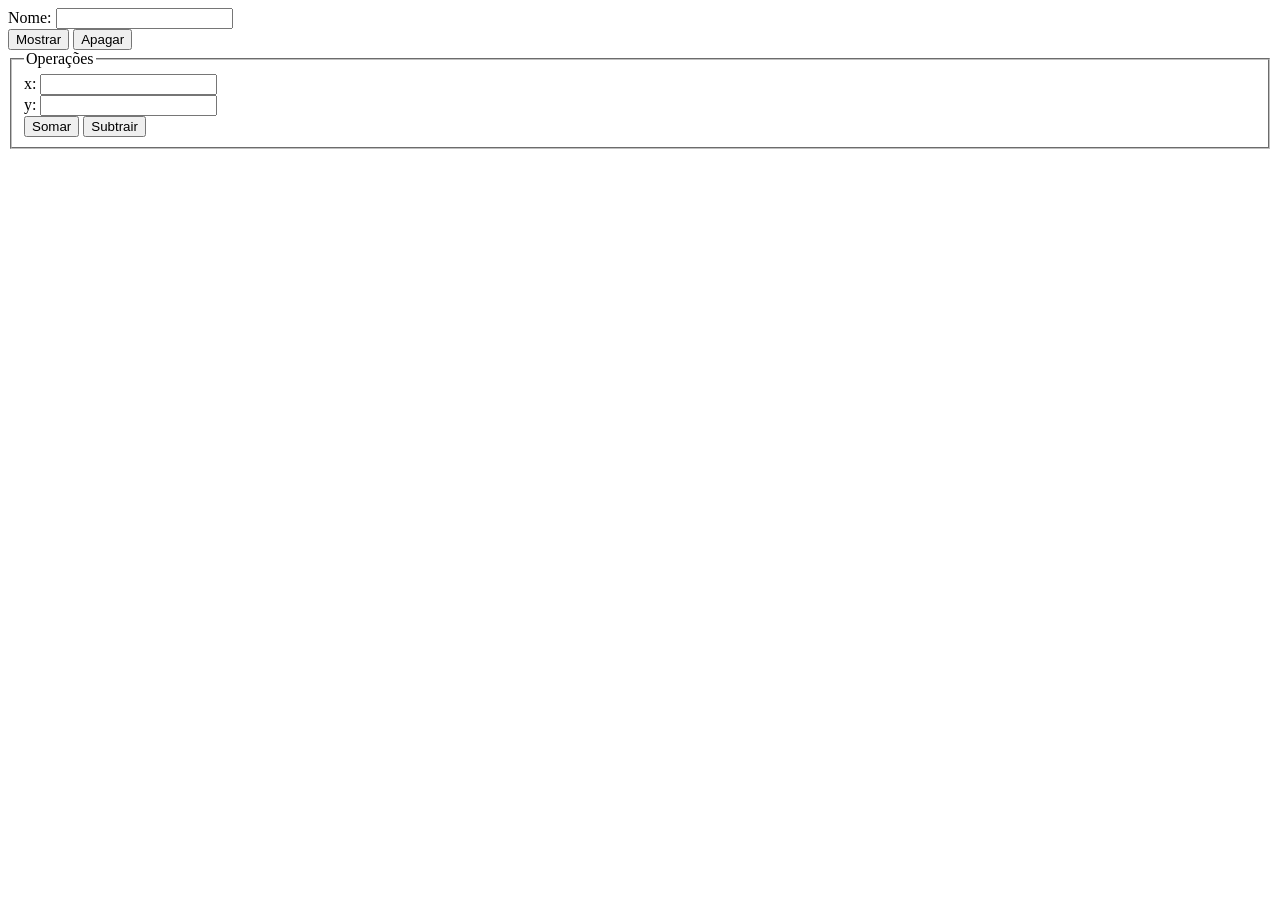
<file: JavaS/index.html>
<!DOCTYPE html>
<html lang="en">
<head>
    <meta charset="UTF-8">
    <meta name="viewport" content="width=device-width, initial-scale=1.0">
    <title>JavaScript</title>
    <script type="text/javascript" src="script.js"></script>
</head>
<body>
   <form>
       <label for="iptNome">Nome:</label>
       <input type="text" id="iptNome"><br>
       <button type="button" id="btnMostrar" onclick="mostrar()">Mostrar</button>
       <button type="button" id="btnApagar" onclick="limpar()">Apagar</button>
        <span id="spnMsg"></span>
    
   </form>
   <fieldset>
    <legend>Operações</legend>
    <label for="iptX">x:</label>
       <input type="number" id="iptX"><br>

       <label for="iptY">y:</label>
       <input type="number" id="iptY"><br>
         <!-- <button type="button" id="btnSomar" onclick="Somar()">Somar</button> -->
         <button type="button" id="btnSomar" onclick="calcular(0)">Somar</button>
        <button type="button" id="btnSubtrair" onclick="calcular(1)">Subtrair</button>
         <span id="spnRes"></span>
        
    </fieldset>
   
   
        
</body>
</html>
</file>
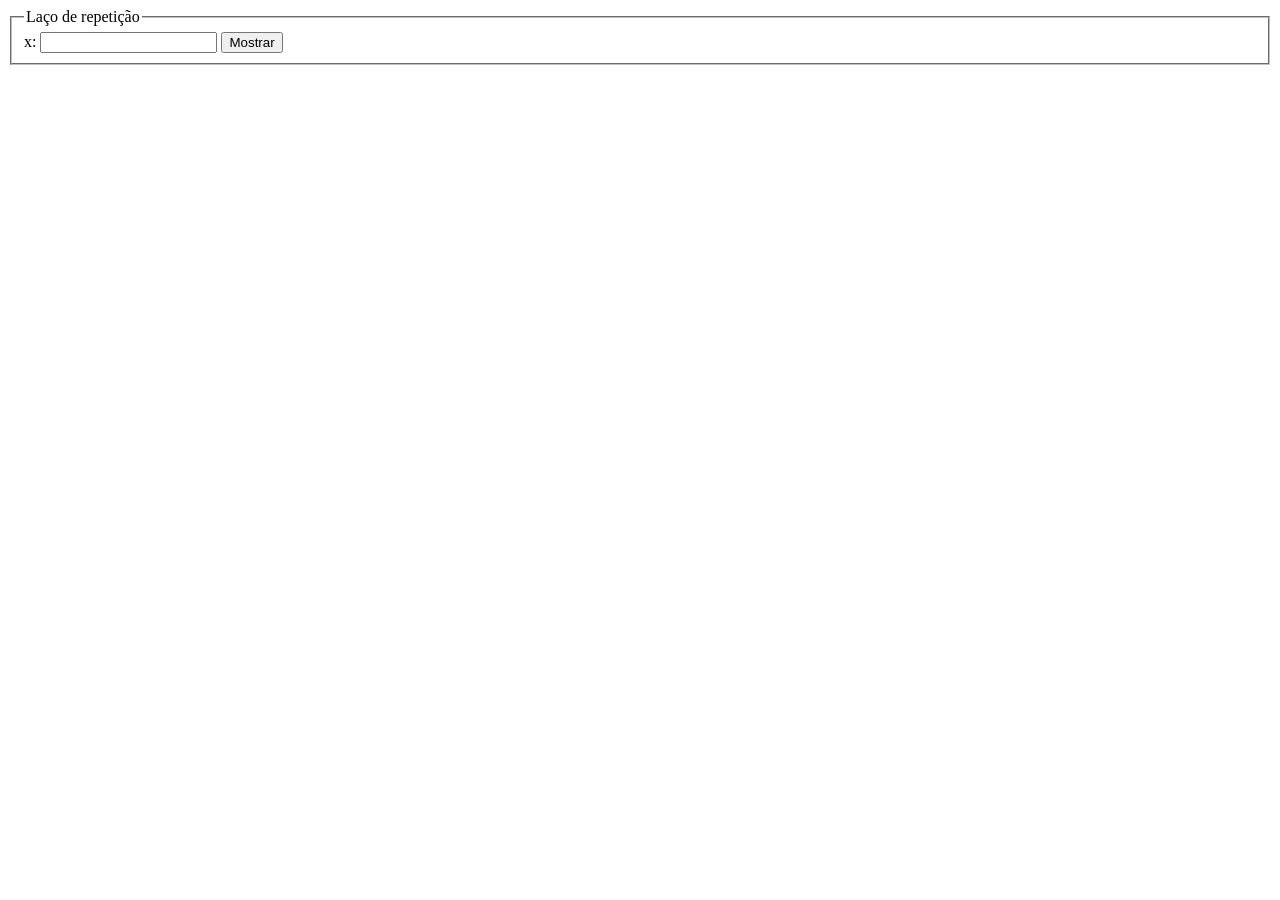
<file: projeto11/index.html>
<!DOCTYPE html>
<html lang="en">
<head>
    <meta charset="UTF-8">
    <meta name="viewport" content="width=device-width, initial-scale=1.0">
    <title>Laço de repetição</title>
   
</head>
<body>
    <fieldset>
    <legend>Laço de repetição</legend>
    <form>
    <label for="iptX">x:</label>
        <input type="number" id="iptX">
        <button type="button" onclick="Mostrar()">Mostrar</button>
    </fieldset>
    </form>
    <span id="spnMsg"></span>


     <script type="text/javascript" src="script.js"></script>
</body>
</html>
</file>
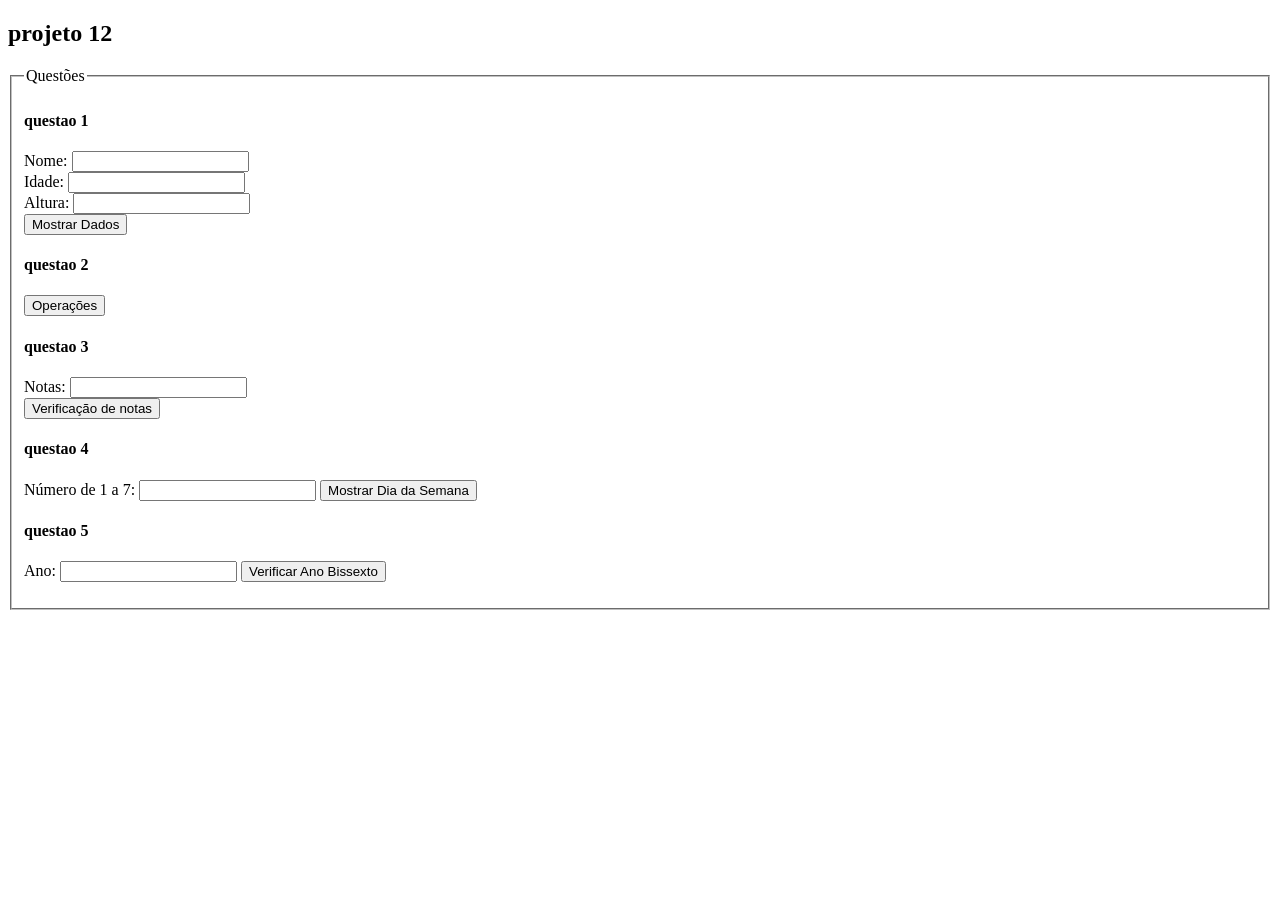
<file: projeto12/index.html>
<!DOCTYPE html>
<html lang="en">
<head>
    <meta charset="UTF-8">
    <meta name="viewport" content="width=device-width, initial-scale=1.0">
    <title>JavaScript</title>
</head>
<h2>projeto 12</h2>
<body>
<fieldset>
    <legend>Questões</legend>
<h4>questao 1</h4>
    <label for="Nome">Nome:</label>
    <input type="text" id="Nome"><br>

    <label for="Idade">Idade:</label>
    <input type="number" id="Idade"><br>

    <label for="Altura">Altura:</label>
    <input type="number" id="Altura"><br>

    <button onclick="MostrarDados()">Mostrar Dados</button>
    <p id = "Resultado"></p>
<h4>questao 2</h4>
    <button onclick="Explicaroperacoes()">Operações</button>
    <p id = "Resultado2"></p>
<h4>questao 3</h4>
    <label for="Notas">Notas:</label>
    <input type="number" id="Notas"><br>
    <button onclick="Media()">Verificação de notas</button>
    <p id = "Resultado3"></p>
<h4>questao 4</h4>
    <label for="dia"> Número de 1 a 7:</label>
    <input type="number" id="dia">
    <button onclick="mostrarDia()">Mostrar Dia da Semana</button>
    <p id="Resultado4"></p>
<h4>questao 5</h4>
    <label for="ano">Ano:</label>
    <input type="number" id="ano">
    <button onclick="verificarAnoBissexto()">Verificar Ano Bissexto</button>
    <p id="Resultado5"></p>
<script src="script.js"></script>
</body>
</html>
</file>
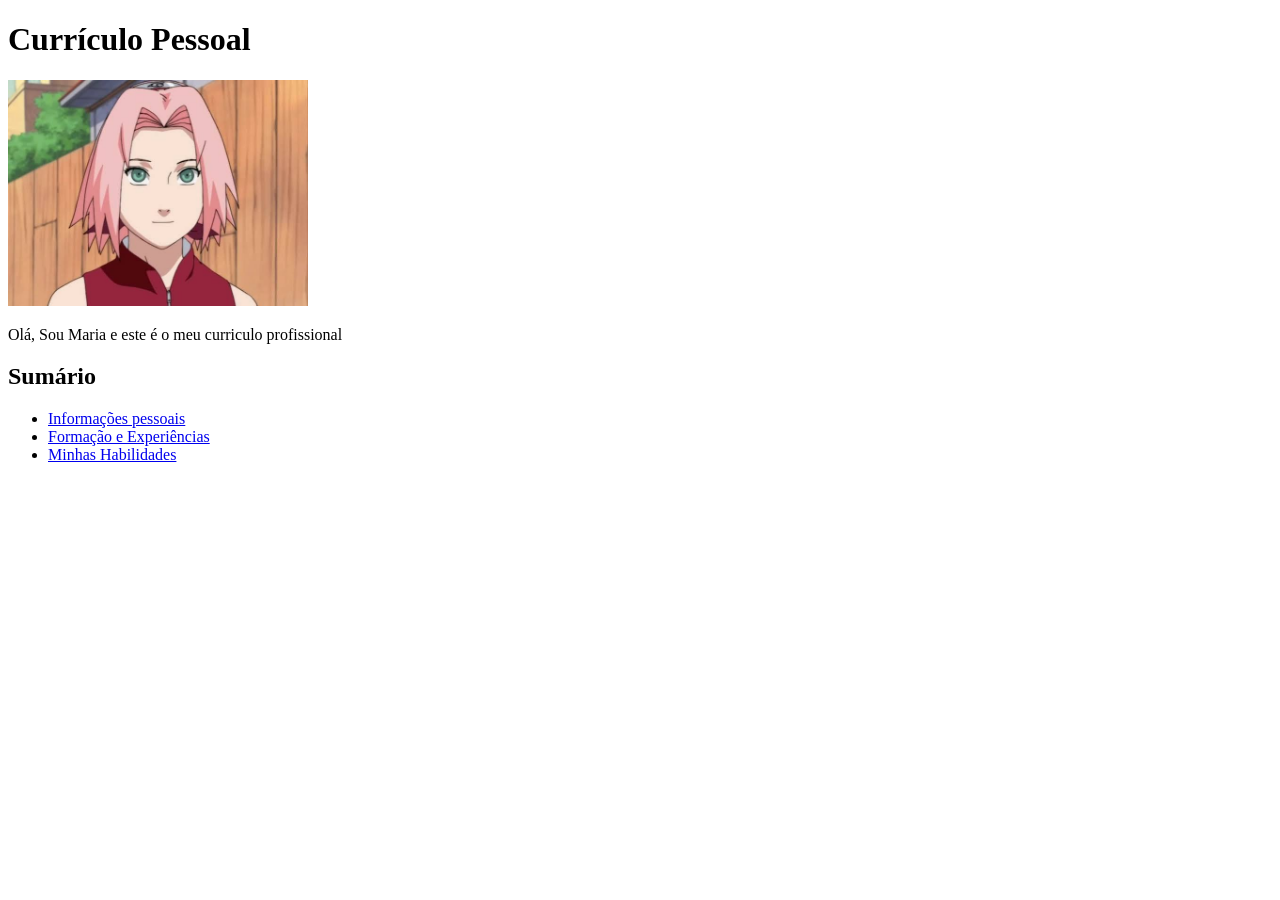
<file: projeto1curriculo/index.html>
<!DOCTYPE html>
<html lang="en">
<head>
    <meta charset="UTF-8">
    <meta name="viewport" content="width=device-width, initial-scale=1.0">
    <title>Currículo Pessoal</title>
</head>
<body>
    <h1>Currículo Pessoal</h1>
    
    <img src="Sakii.jpeg" width="300">
    <p>Olá, Sou Maria e este é o meu curriculo profissional</p>
   
    

    <h2>Sumário</h2>
    <ul>
        <li><a href= "paginas/Informações.html">Informações pessoais</a></li>
        <li><a href= "paginas/Formação.html">Formação e Experiências</a></li>
        <li><a href="paginas/Habilidades.html">Minhas Habilidades</a></li>
      
    </ul>
</body>
</html>
</file>
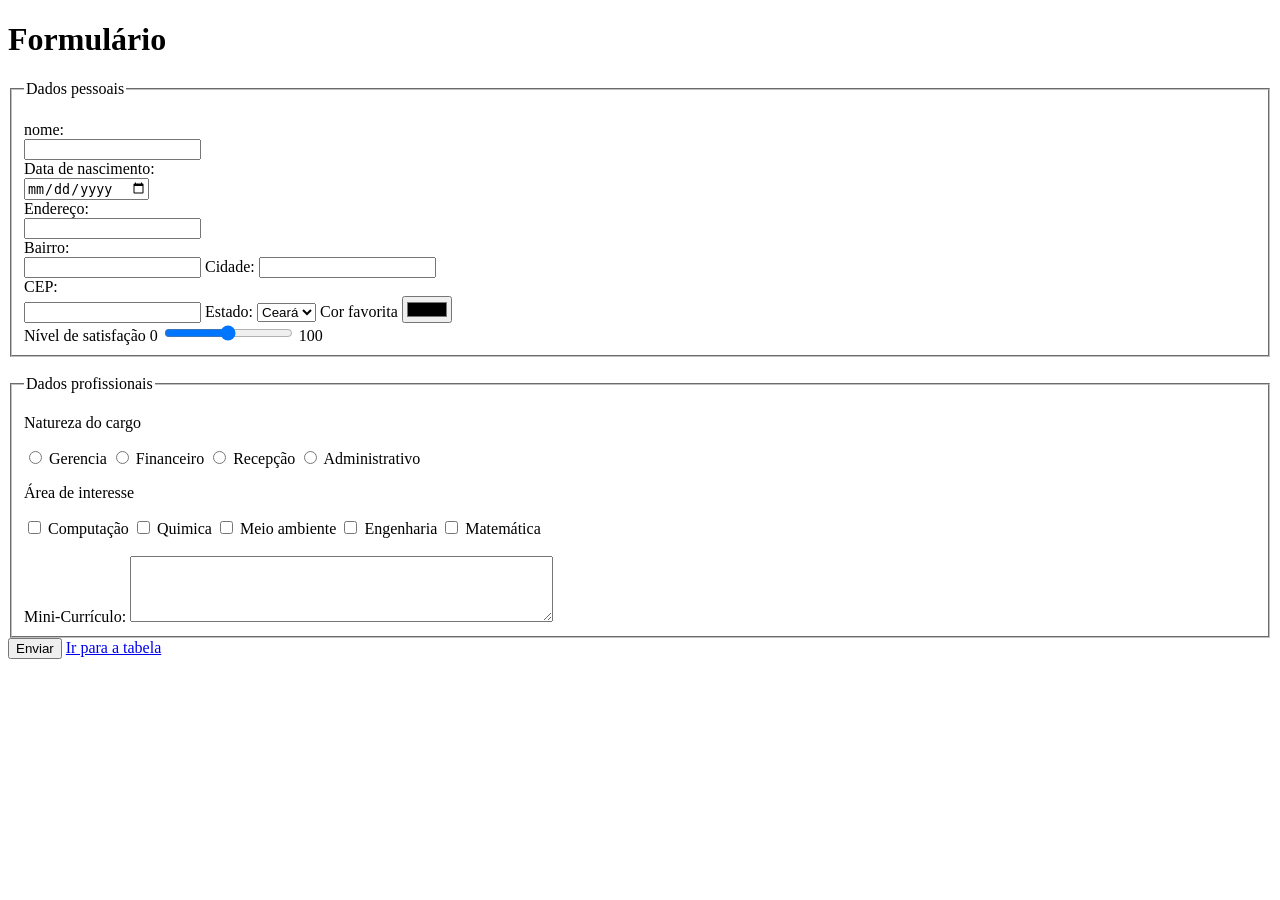
<file: projeto2formulario/index.html>
<!DOCTYPE html>
<html lang="en">
<head>
    <meta charset="UTF-8">
    <meta name="viewport" content="width=device-width, initial-scale=1.0">
    <title>Formulario</title>
</head>
<body>
    <h1>Formulário</h1>
    <form>
        <fieldset>
            <legend>Dados pessoais</legend>
            <br><label for="name">nome:</label><br>
            <input type="text" >
            <br><label for="name">Data de nascimento:</label><br>
            <input type="date" >
            
            <br><label for="Endereço">Endereço:</label><br>
            <input type="text" >
            <br><label for="Bairro">Bairro:</label><br>
            <input type="text" >
            <label for="Cidade">Cidade:</label>
            <input type="text" >
            <br><label for="Cep">CEP:</label><br>
            <input type="number" >
            <label for="Estado">Estado:</label>
            <select>
                <option value="CE">Ceará</option>
            </select>
            <label>Cor favorita</label>
            <input type ="color">
            <br><label>Nível de satisfação</label>
            <span>0</span>
            <input type="range" min="0" max="100" value="50">
            <span>100</span>
        </fieldset>
        <br>
        <fieldset>
            <legend>Dados profissionais</legend>
            <p>Natureza do cargo</p>
                <input type="radio" id="gerencia" name="natureza_cargo" value="Gerencia">
                <label for="gerencia">Gerencia</label>
                <input type="radio" id="financeiro" name="natureza_cargo" value="Financeiro">
                <label for="financeiro">Financeiro</label>
                <input type="radio" id="recepção" name="natureza_cargo" value="Recepção">
                <label for="recepção">Recepção</label>
                <input type="radio" id="administrativo" name="natureza_cargo" value="Administração">
                <label for="administrativo">Administrativo</label>
             <p>Área de interesse</p>
                <input type="checkbox" id="1" name="1" value="Computação">
                <label for="1">Computação</label>
                <input type="checkbox" id="2" name="2" value="Quimica">
                <label for="2"> Quimica</label>
                <input type="checkbox" id="3" name="3" value="Meio ambiente">
                <label for="3"> Meio ambiente</label>
                <input type="checkbox" id="4" name="4" value="Engenharia">
                <label for="5"> Engenharia</label>
                <input type="checkbox" id="5" name="5" value="Matemática">
                <label for="3">Matemática</label>
                <br><br>
                <label for="mini curriculo">Mini-Currículo:</label>
                <textarea id="Mini-Currículoe:" name="Mini-Currículo:" rows="4" cols="50"></textarea>

        </fieldset>
        
    </form>
    <input button type="submit" value="Enviar" >
    <a href="paginas.html"> Ir para a tabela</a>
</body>
</html>
</file>
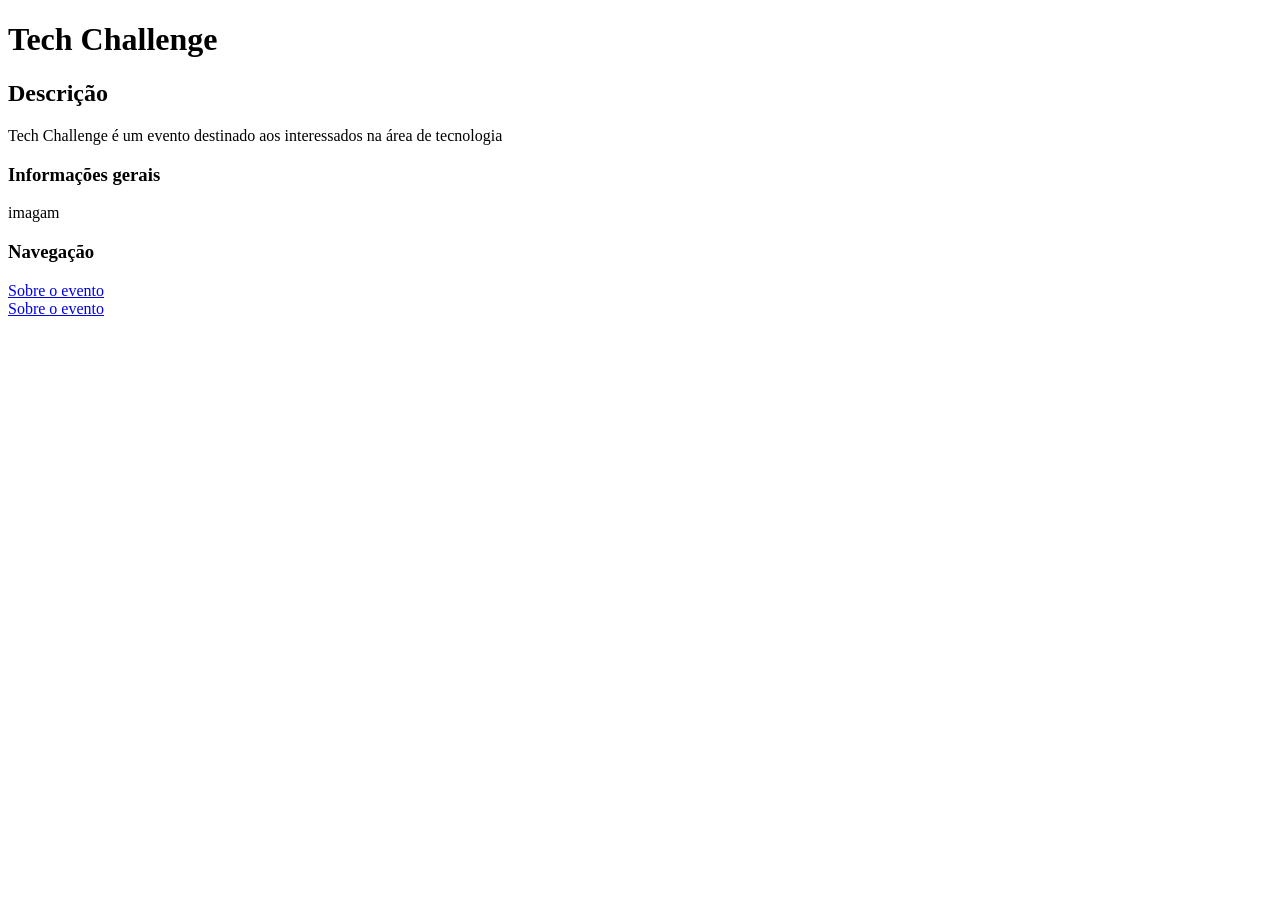
<file: projeto3/index.html>
<!DOCTYPE html>
<html lang="en">
<head>
    <meta charset="UTF-8">
    <meta name="viewport" content="width=device-width, initial-scale=1.0">
    <title>Tech Challenge</title>
</head>
<body>
    <h1>Tech Challenge</h1>
    
    <h2>Descrição</h2>
    <p>Tech Challenge é um evento destinado aos interessados na área de tecnologia</p>
    <h3>Informações gerais</h3>
    <p>imagam</p>
    <h3>Navegação</h3>
    <a href="paginas1.html">Sobre o evento</a>
    <br><a href="paginas2.html">Sobre o evento</a>


</body>
</html>
</file>
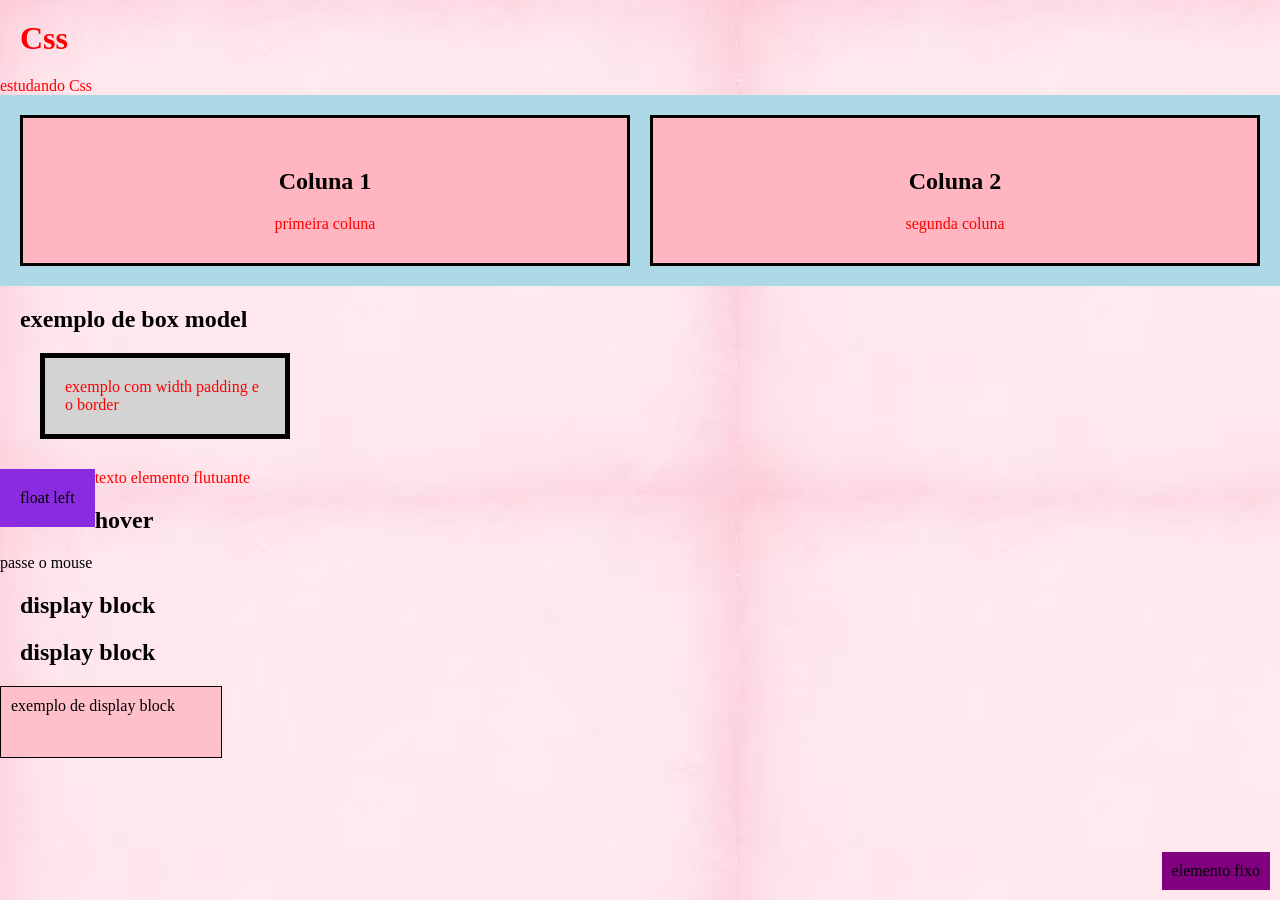
<file: trabalho5/index.html>
<!DOCTYPE html>
<html lang="en">
<head>
    <meta charset="UTF-8">
    <meta name="viewport" content="width=device-width, initial-scale=1.0">
    <title>Primeira Questao Prova2</title>
    <link rel="stylesheet" href="style.css">
</head>
<body>
    <h1>Css</h1>
    <p> estudando Css</p>
    <div class="colunas">
        <div>
           <h2>Coluna 1</h2> 
           <p>primeira coluna</p>
        </div>
        <div>
           <h2>Coluna 2</h2> 
           <p>segunda coluna</p>
        </div>
    </div>
    <h2> exemplo de box model</h2>
    <div class="caixa">
        <p>exemplo com width padding e o border</p>
    </div>
    <div class=" flutuante">float left</div>
    <p>texto elemento flutuante</p>
   
    <h2>hover</h2>
    <div class="hover">
        passe o mouse
    </div>
    <h2>display block</h2>
        <h2>display block</h2>
    <span class="block">exemplo de display block</span>

    <div class="fixo">elemento fixo</div>




</body>
</html>
</file>
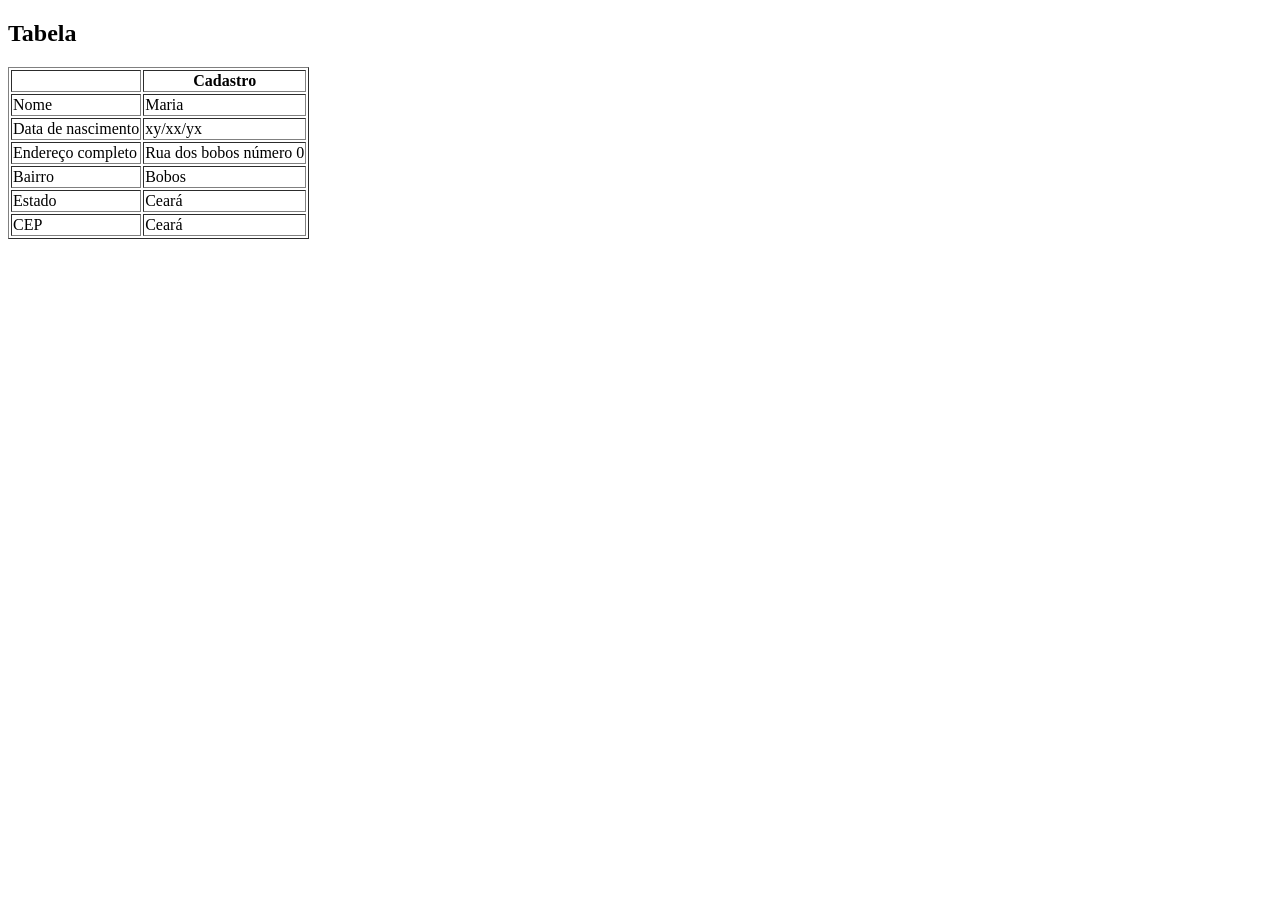
<file: projeto2formulario/paginas.html>
<!DOCTYPE html>
<html lang="en">
<head>
    <meta charset="UTF-8">
    <meta name="viewport" content="width=device-width, initial-scale=1.0">
    <title>Tabela</title>
</head>
    
<body>
    <h2>Tabela</h2>
    <table border="1">
        <tr>
            <th><div class=""></div></th>
            <th>Cadastro</th>
        </tr>
        <tr>
            <td>Nome</td>
            <td>Maria</td>
        </tr>
        <tr>
            <td>Data de nascimento</td>
            <td>xy/xx/yx</td>
        </tr>
        <tr>
            <td>Endereço completo</td>
            <td>Rua dos bobos número 0</td>
        </tr>
            <tr>
                <td>Bairro</td>
                <td>Bobos</td>
            </tr>
        <tr>
            <td>Estado</td>
            <td>Ceará</td>
        </tr>
        <tr>
            <td>CEP</td>
            <td>Ceará</td>
        </tr>
</body>
</html>
</file>
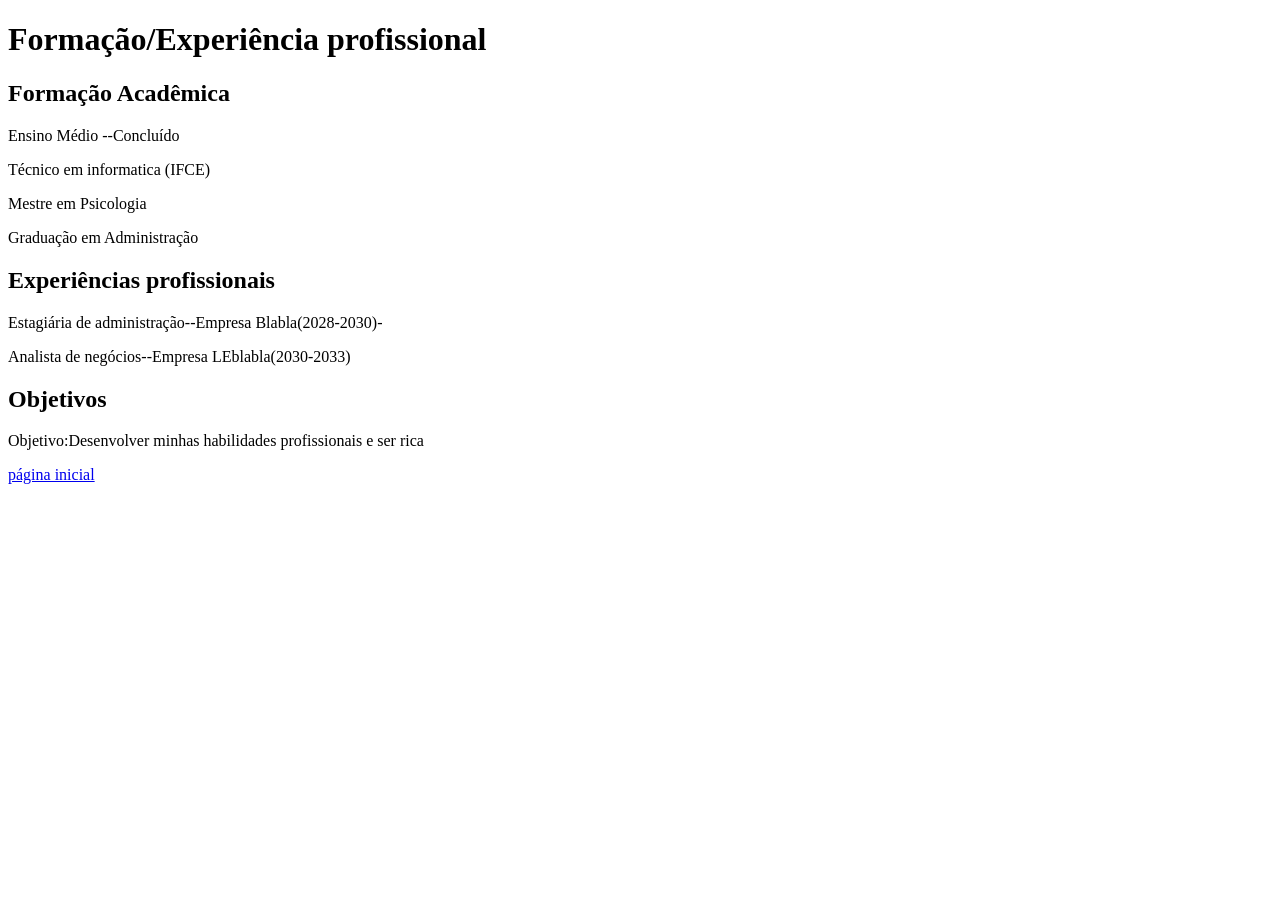
<file: projeto1curriculo/paginas/Formação.html>
<!DOCTYPE html>
<html lang="en">
<head>
    <meta charset="UTF-8">
    <meta name="viewport" content="width=device-width, initial-scale=1.0">
    <title>FormaçaoMaria</title>
</head>
<body>
    <h1>Formação/Experiência profissional</h1>
    <h2>Formação Acadêmica</h2>
    <p>Ensino Médio --Concluído </p>
    <p>Técnico em informatica (IFCE)</p>
    <p>Mestre em Psicologia</p>
    <p>Graduação em Administração</p>
    <h2>Experiências profissionais</h2>
    <p>Estagiária de administração--Empresa Blabla(2028-2030)-</p>
    <p>Analista de negócios--Empresa LEblabla(2030-2033)</p>

    



    <h2>Objetivos</h2>
        <p>Objetivo:Desenvolver minhas habilidades profissionais e ser rica</p>
           <a href="../index.html">página inicial</a>

        
</body>
</html>
</file>
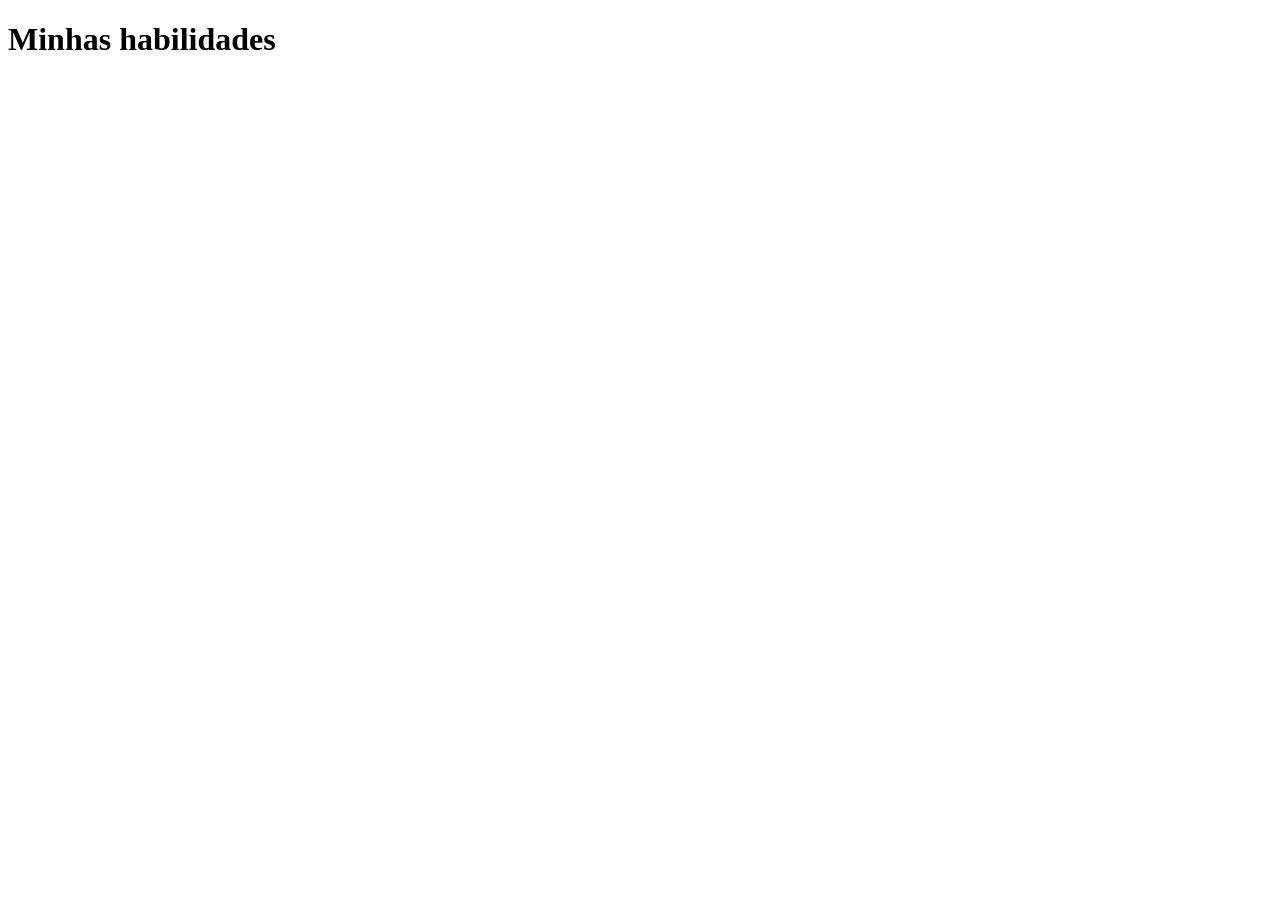
<file: projeto1curriculo/paginas/Habilidades.html>
<!DOCTYPE html>
<html lang="en">
<head>
    <meta charset="UTF-8">
    <meta name="viewport" content="width=device-width, initial-scale=1.0">
    <title>Habilidades</title>
</head>
<body>
    <h1>Minhas habilidades</h1>
    
</body>
</html>
</file>
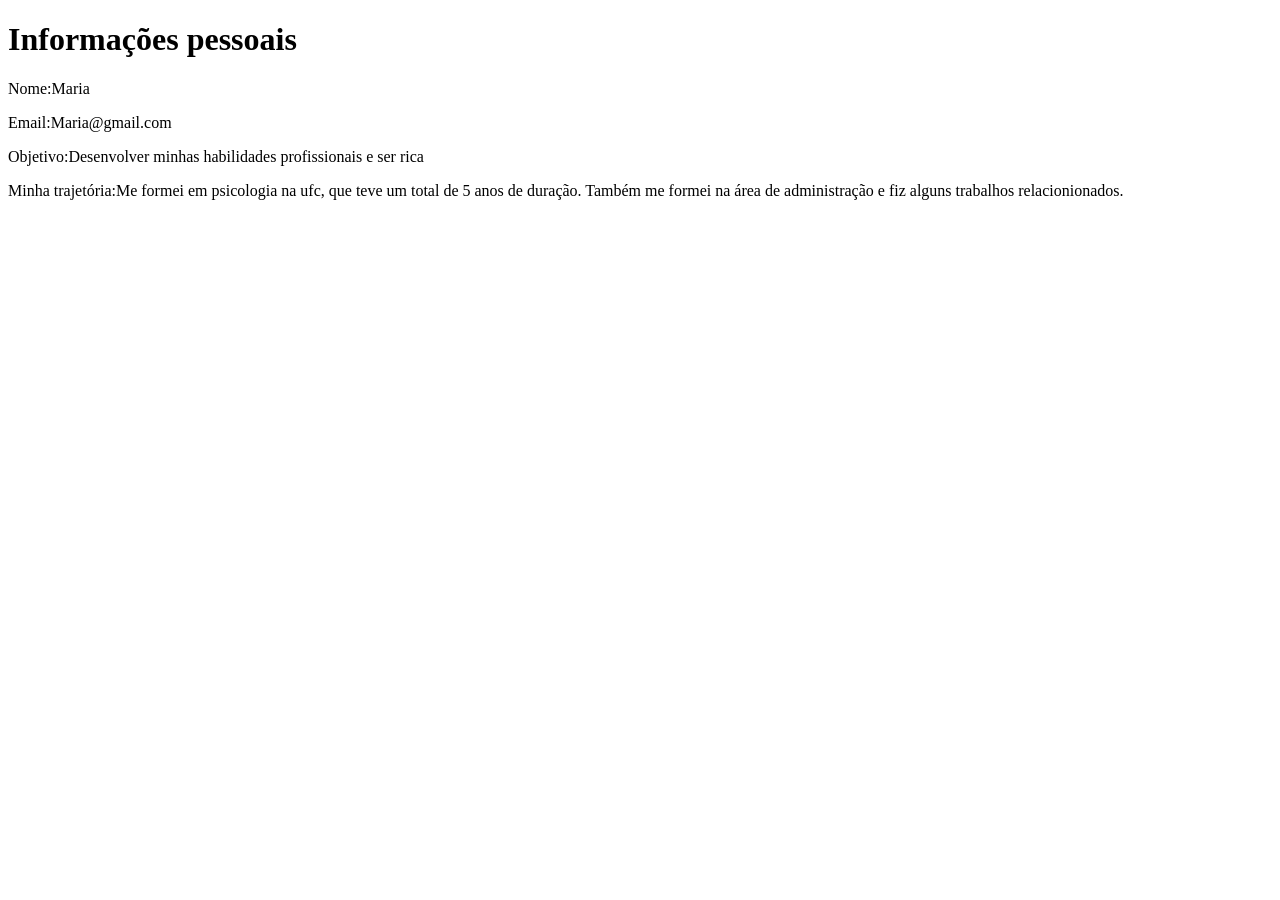
<file: projeto1curriculo/paginas/Informações.html>
<!DOCTYPE html>
<html lang="en">
<head>
    <meta charset="UTF-8">
    <meta name="viewport" content="width=device-width, initial-scale=1.0">
    <title>Informações pessoais</title>
</head>
<body>
    <h1>Informações pessoais</h1>
    <p>Nome:Maria</p>
    <p>Email:Maria@gmail.com</p>
    <p>Objetivo:Desenvolver minhas habilidades profissionais e ser rica</p>
    <p>Minha trajetória:Me formei em psicologia na ufc, que teve um total de 5 anos de duração. 
        Também me formei na área de administração e fiz alguns trabalhos relacionionados.
      
    
</body>
</html>
</file>
<file: trabalho5/style.css>
*{
    margin: 0;
    padding: 0;
}
h1, p{
    color: red;
}
h1, h2{
    margin: 20px;
}
.caixa{
    box-sizing: content-box;
    width: 200px;
    padding: 20px;
    border: 5px solid black;
    background-color: lightgray;
}
.caixa{
    margin: 10px 20px 30px 40px;
}
.flutuante{
    float: left;
    padding: 20px;
    background-color: blueviolet;
}
body{
    background-image: url("rosabebe.png");
    background-repeat:repeat;
}
hover{
    width: 200px;
    padding: 20px;
    border: 1px solid black;
    background-color: rgb(145, 119, 187);
}
.hover:hover{
    background-color: rgb(90, 54, 148);
}
.block{
    display:block;
    background-color: pink;
    width: 200px;
    height: 50px;
    padding: 10px;
    border: 1px solid black;
}
.colunas{
    display: flex;
    gap: 20px;
    background-color: lightblue;
    padding: 20px;
    margin-bottom: 20px;
}
.colunas div{
    background-color: lightpink;
    border: 3px solid black;
    padding: 30px;
    flex: 1;
    width: 100px;
    text-align: center;
}
.fixo{
    position: fixed;
    bottom: 10px;
    right: 10px;
    background-color: purple;
    padding: 10px;

}
</file>
